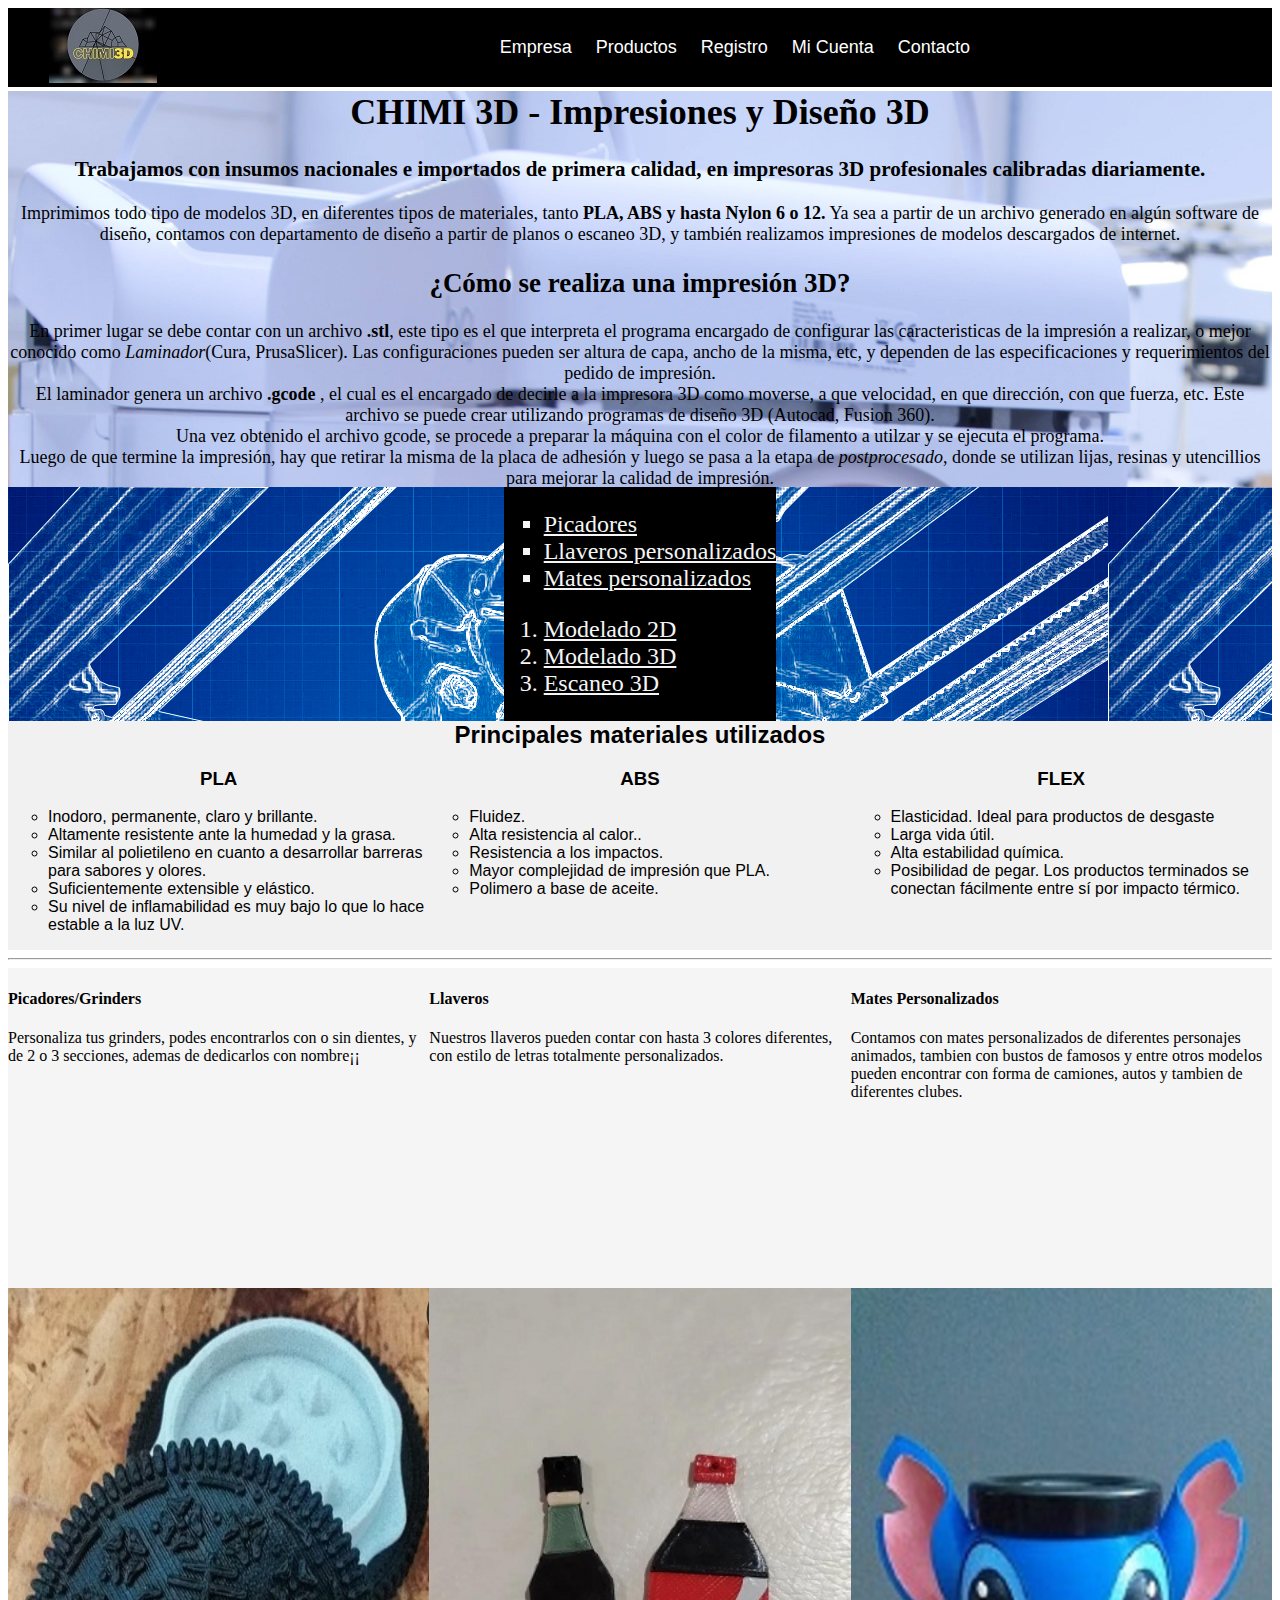
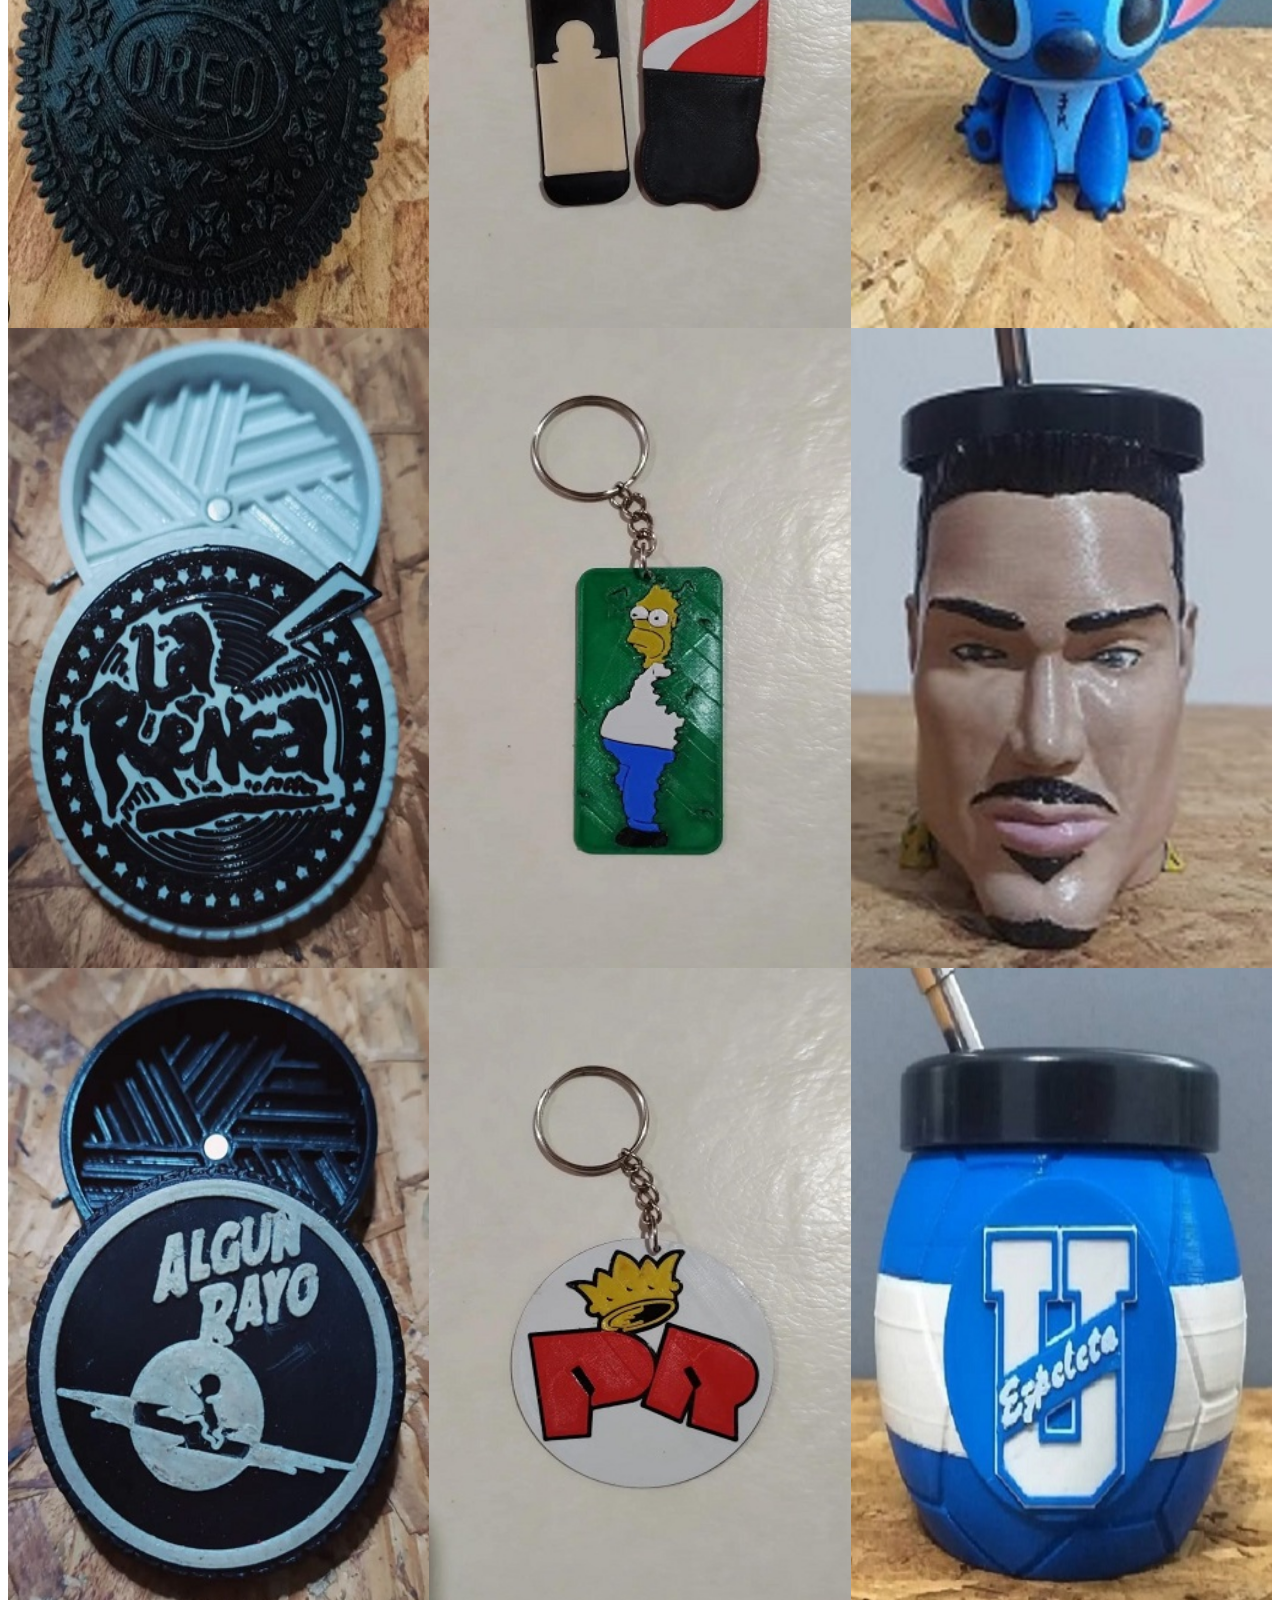
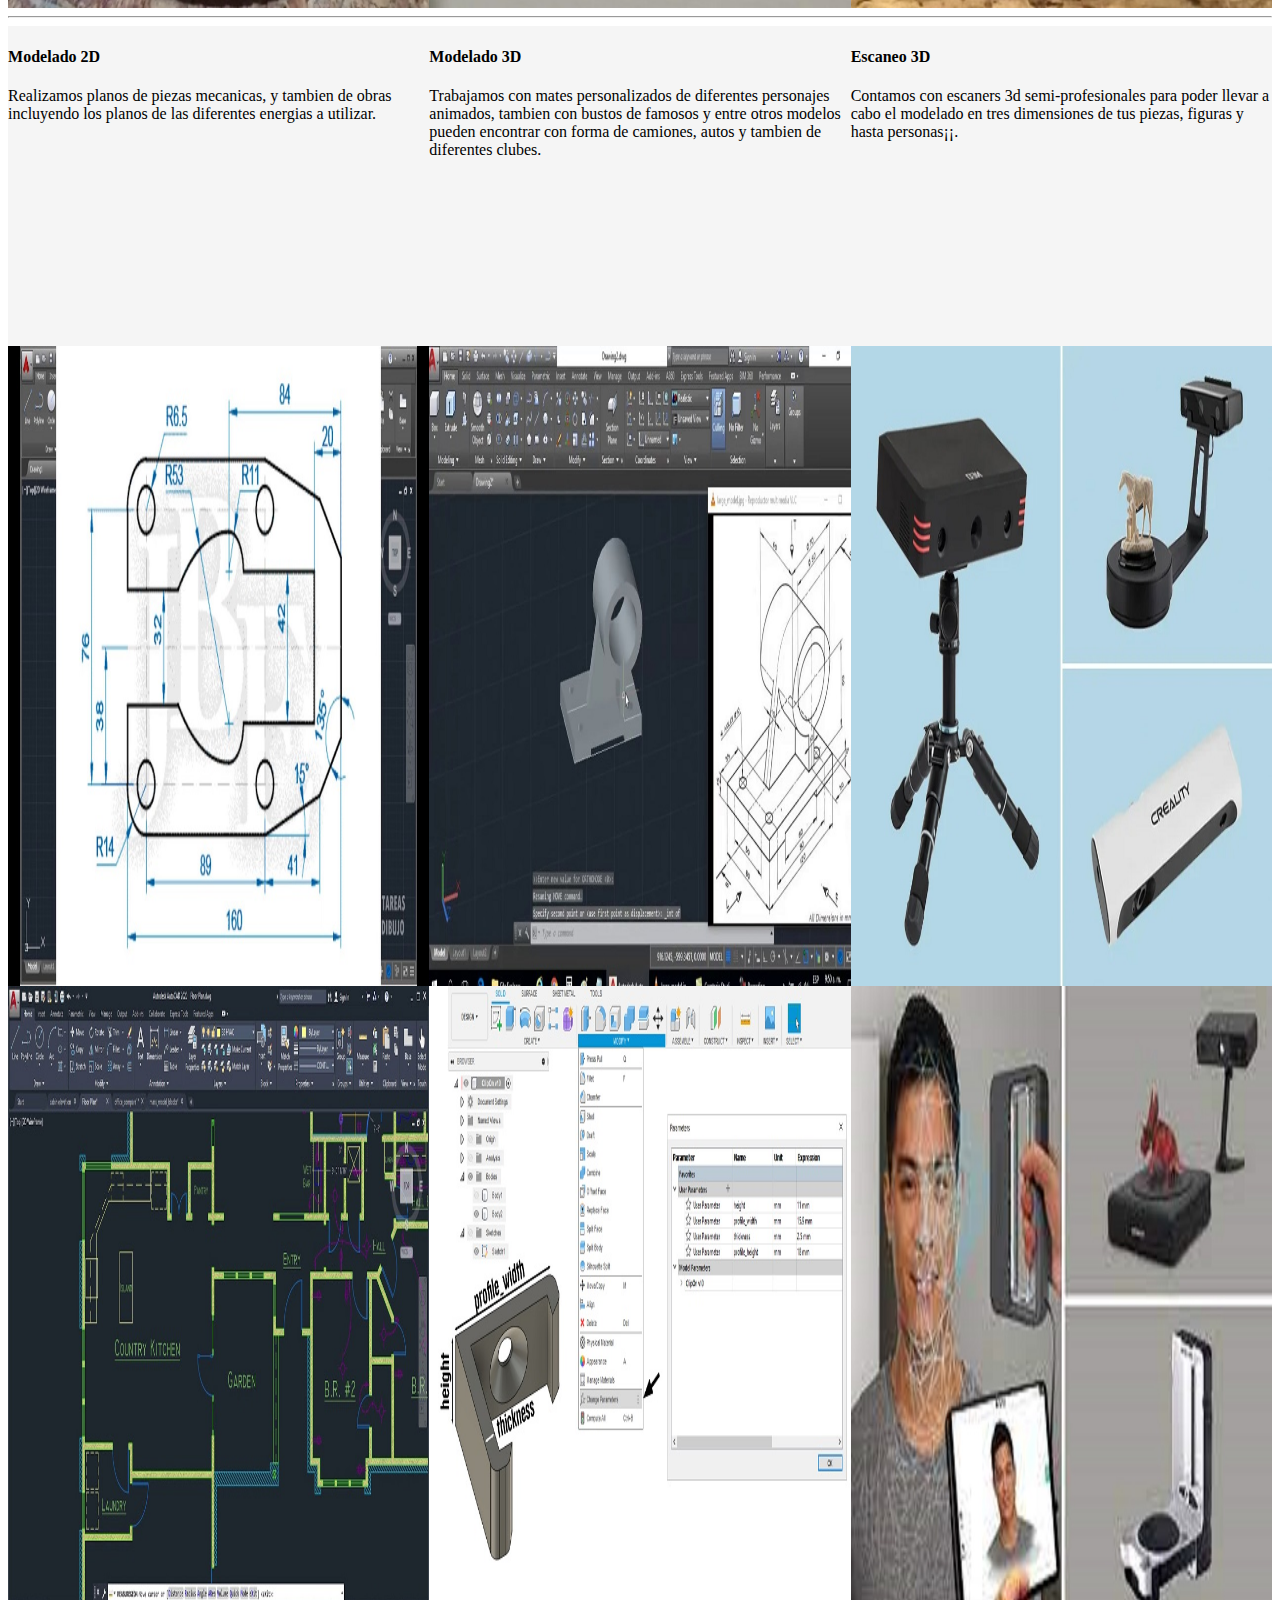
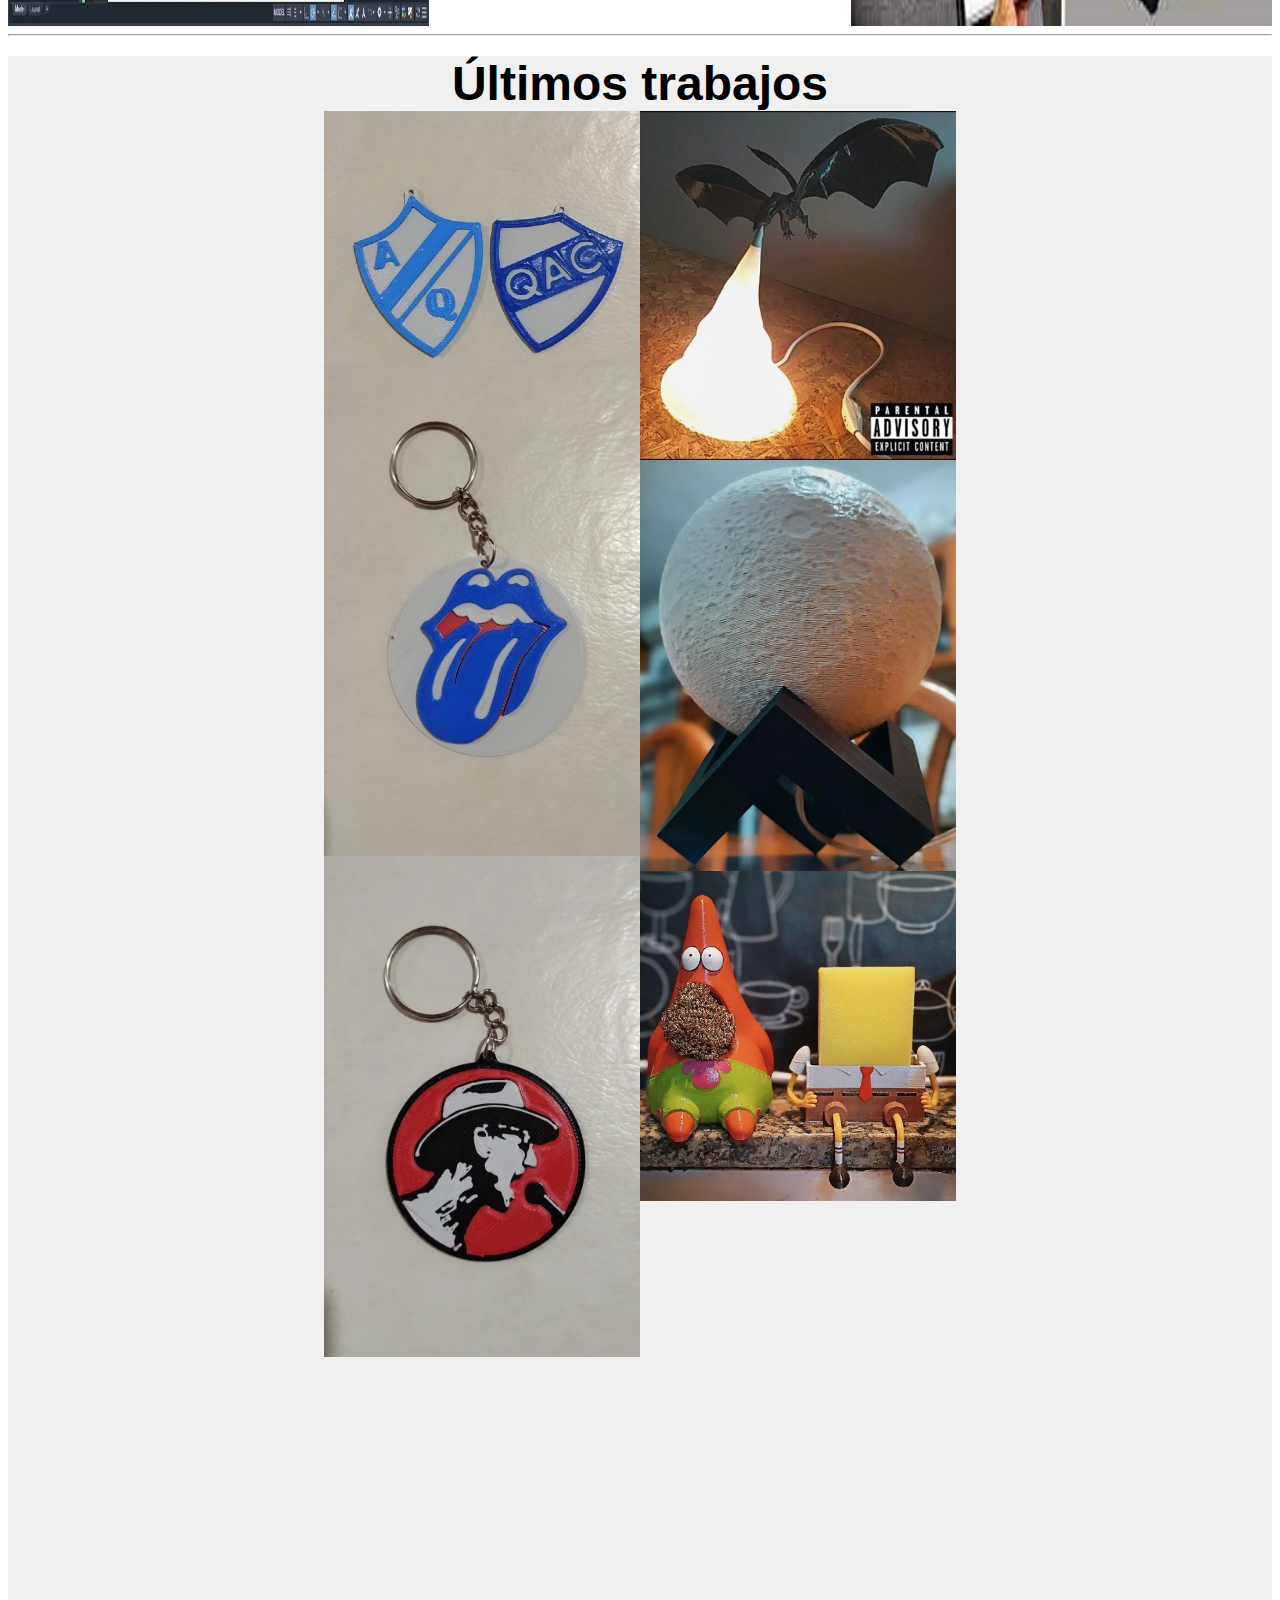
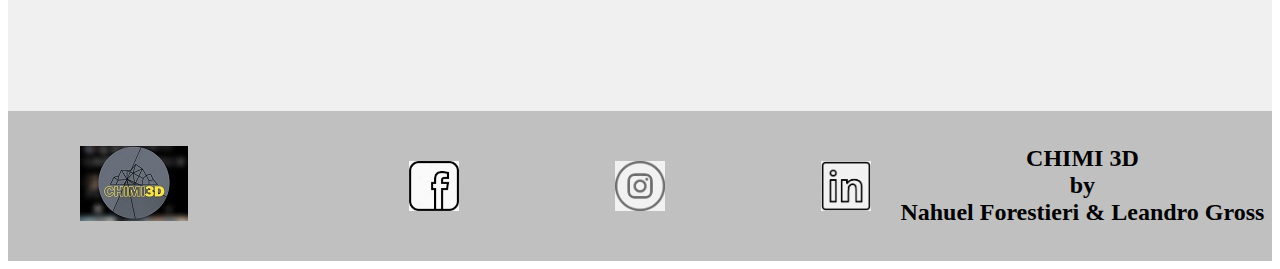
<file: templates/index.html>
<!DOCTYPE html>
<html lang="es">
<head>
    <meta charset="UTF-8">
    <meta http-equiv="X-UA-Compatible" content="IE=edge">
    <meta name="viewport" content="width=device-width, initial-scale=1.0">
    <link type="text/css" rel="stylesheet" href="./css/style.css">
    <title>CHIMI 3D - Impresiones y Diseño</title>
</head>

<body>

   <header class="header">
        <div class="header1"><img src="../img/Logo.jpeg" alt="Logo Tienda"></div>
        <div class="header2">
            <nav>
                    <a class="hnav" href="index.html">Empresa</a>
                    <a class="hnav" href="productos.html">Productos</a>
                    <a class="hnav" href="registro.html">Registro</a>
                    <a class="hnav" href="micuenta.html">Mi Cuenta</a>
                    <a class="hnav" href="contacto.html">Contacto</a>          
            </nav>
        </div>
   </header> 
   <section class="clase1">
        <h1>    CHIMI 3D - Impresiones y Diseño 3D  </h1>

        <h3> Trabajamos con insumos nacionales e importados de primera calidad, en impresoras 3D profesionales calibradas diariamente.</h3>

        <p>
            Imprimimos todo tipo de modelos 3D, en diferentes tipos de materiales, tanto <strong>PLA, ABS y hasta Nylon 6 o 12.</strong> 
            Ya sea a partir de un archivo generado en algún software de diseño, contamos con departamento de diseño a partir de planos o escaneo 3D, y también 
            realizamos impresiones de modelos descargados de internet. 
        </p>

        <h2>¿Cómo se realiza una impresión 3D?</h2>

        <p>En primer lugar se debe contar con un archivo <strong>.stl</strong>, este tipo es el que interpreta el programa encargado de configurar las caracteristicas de la impresión a realizar, o mejor conocido como <em>Laminador</em>(Cura, PrusaSlicer). 
            Las configuraciones pueden ser altura de capa, ancho de la misma, etc, y dependen de las especificaciones y requerimientos del pedido de impresión.<br> 
            El laminador genera un archivo <strong>.gcode</strong> , el cual es el encargado de decirle a la impresora 3D como moverse, a que velocidad, en que dirección, con que fuerza, etc.
            Este archivo se puede crear utilizando programas de diseño 3D (Autocad, Fusion 360).<br>
            Una vez obtenido el archivo gcode, se procede a preparar la máquina con el color de filamento a utilzar y se ejecuta el programa.<br>
            Luego de que termine la impresión, hay que retirar la misma de la placa de adhesión y luego se pasa a la etapa de <em>postprocesado</em>, donde se utilizan lijas, resinas y utencillios para mejorar la calidad de impresión.   
        </p>
   </section>
   <section class="clase2">
        <div class="clase2_3">
            <ul style="list-style-type: square;"> 
                <li><a class="clase2_2" href="#Picadores">Picadores</li>
                <li><a class="clase2_2" href="#Llaveros">Llaveros personalizados</a></li>
                <li><a class="clase2_2" href="#Mates">Mates personalizados</a></li>
            </ul>

            <ol> 
                <li><a class="clase2_2" href="#Modelado2D">Modelado 2D</a></li>
                <li><a class="clase2_2" href="#Modelado3D">Modelado 3D</a></li>
                <li><a class="clase2_2" href="#Escaneo">Escaneo 3D</a></li>
            </ol>
        </div>
   </section>
   <div class="clase3h2">
        <h2>
             Principales materiales utilizados
        </h2>
    </div>
   <section class="clase3">
        <div class="clase3_1">
            <h3 class="clase3_1h3">PLA</h3>
            <ul style="list-style:circle;"> 
                <li>Inodoro, permanente, claro y brillante.</li>
                <li>Altamente resistente ante la humedad y la grasa.</li>
                <li>Similar al polietileno en cuanto a desarrollar barreras para sabores y olores.</li>
                <li>Suficientemente extensible y elástico.</li>
                <li>Su nivel de inflamabilidad es muy bajo lo que lo hace estable a la luz UV.</li>
            </ul>
        </div>
        <div class="clase3_1">
            <h3 class="clase3_1h3">ABS</h3>
            <ul style="list-style:circle;"> 
                <li>Fluidez.</li>
                <li>Alta resistencia al calor..</li>
                <li>Resistencia a los impactos.</li>
                <li>Mayor complejidad de impresión que PLA.</li>
                <li>Polimero a base de aceite.</li>
            </ul>
        </div>
        <div class="clase3_1">
            <h3 class="clase3_1h3">FLEX</h3>
            <ul style="list-style:circle;"> 
                <li>Elasticidad. Ideal para productos de desgaste</li>
                <li>Larga vida útil.</li>
                <li>Alta estabilidad química.</li>
                <li>Posibilidad de pegar. Los productos terminados se conectan fácilmente entre sí por impacto térmico.</li>
            </ul>
        </div>
   </section>   
   <hr>
   <section class="clase4">
        <div class=clase4_1 id="Picadores">
            <div  class="clase4_3">
                <h4>Picadores/Grinders</h4>
                <p>Personaliza tus grinders, podes encontrarlos con o sin dientes, y de 2 o 3 secciones, ademas de dedicarlos con nombre¡¡</p>
            </div>
            <img class=clase4_2 src="../img/Oreo.jpeg" alt="Grinder Oreo">
            <img class=clase4_2 src="../img/Renga.jpeg" alt="Grinder La Renga">
            <img class=clase4_2 src="../img/Rayo.jpeg" alt="Grinder Algun Rayo">
        </div>
        <div class=clase4_1 id="Llaveros">
            <div  class="clase4_3">
                <h4>Llaveros</h4>
                <p>Nuestros llaveros pueden contar con hasta 3 colores diferentes, con estilo de letras totalmente personalizados.</p>
            </div>
            <img class=clase4_2 src="../img/Cocafernet.jpg" alt="Llavero Fernet coca">
            <img class=clase4_2 src="../img/Simpson.jpg" alt="Llavero Simpson">
            <img class=clase4_2 src="../img/PR.jpg" alt="Llavero Patricio Rey">

        </div>

        <div class=clase4_1 id="Mates">
            <div  class="clase4_3">
                <h4>Mates Personalizados</h4>
                <p>Contamos con mates personalizados de diferentes personajes animados, tambien con bustos de famosos y entre otros modelos 
                    pueden encontrar con forma de camiones, autos y tambien de diferentes clubes.</p>
            </div>
            <img class=clase4_2 src="../img/Stitch.jpg" alt="Mate Stitch">
            <img class=clase4_2 src="../img/Fort.jpg" alt="Mate Fort">
            <img class=clase4_2 src="../img/Union.jpeg" alt="Mate Club Unión">
        </div>
   </section>
    <hr>
    <section class="clase4">
        <div class=clase4_1 id="Modelado2D">
            <div  class="clase4_3">
                <h4>Modelado 2D</h4>
                <p>Realizamos planos de piezas mecanicas, y tambien de obras incluyendo los planos de las diferentes energias a utilizar.</p>
            </div>
            <img class=clase4_2 src="../img/plano2d.jpg" alt="Plano 2d">
            <img class=clase4_2 src="../img/autocad2d.jpg" alt="Autocad 2d">
        </div>
    
        <div class=clase4_1 id="Modelado3D">
            <div  class="clase4_3">
                <h4>Modelado 3D</h4>
                <p>Trabajamos con mates personalizados de diferentes personajes animados, tambien con bustos de famosos y entre otros modelos pueden encontrar con forma de camiones, autos y tambien de diferentes clubes.</p>
            </div>
            <img class=clase4_2 src="../img/autocad3d.jpg" alt="Autocad 3d">
            <img class=clase4_2 src="../img/fusion360.jpg" alt="Fusion360">
        </div>
    
        <div class=clase4_1 id="Escaneo3D">
            <div  class="clase4_3">
                <h4>Escaneo 3D</h4>
                <p>Contamos con escaners 3d semi-profesionales para poder llevar a cabo el modelado en tres dimensiones de tus piezas, figuras y hasta personas¡¡.</p>    
            </div>
            <img class=clase4_2 src="../img/escaner creality.jpg" alt="Scanner creality">
            <img class=clase4_2 src="../img/escaneo rostro.jpg" alt="Face scan">
        </div>
    </section>
    <hr>
    <div class="clase6">
        <h2>Últimos trabajos</h2>
    </div>
    <section class="clase5">
        <div class="clase5_1">
            <img src="../img/llavero quilmes.jpg" alt="llavero quilmes">
            <img src="../img/llavero rolling.jpg" alt="llavero rolling stones">
            <img src="../img/llavero skay.jpg" alt="llavero skay">
        </div>
        <div class="clase5_2">
            <img src="../img/velador dragon.JPG" alt="Velador dragon">
            <img src="../img/velador luna.JPG" alt="Velador luna">
            <img src="../img/bobesponja.JPG" alt="Bob esponja">
        </div>

    </section>    
    <footer class="footer">
        <div class="footer1"><img src="../img/Logo.jpeg" alt="Logo Tienda"></div>
        <div class="footer2">
            <div class="footer4" id="iconofb">
                <a title="Logo facebook" href="https://www.facebook.com/NahuePsico/"><img class="iconos" src="../img/icono fb.jpg" alt="Logo facebook"></a>
            </div>
            <div class="footer4" id="iconoinst">
                <a title="Logo instagram" href="https://www.instagram.com/chimi3d/"><img class="iconos" src="../img/icono insta.jpg" alt="Logo instagram"></a>
            </div>
            <div class="footer4" id="iconolink">
                <a href="https://www.linkedin.com/in/gustavo-nahuel-forestieri-271702170/"><img class="iconos" src="../img/icono linkedin.png" alt="Logo linkedin"></a>
            </div>
        </div>
        <div class="footer3">
            <span>CHIMI 3D</span><br><span>by</span><br><span>Nahuel Forestieri & Leandro Gross</span>
        </div>

    </footer>
    

</body>
</html>
</file>
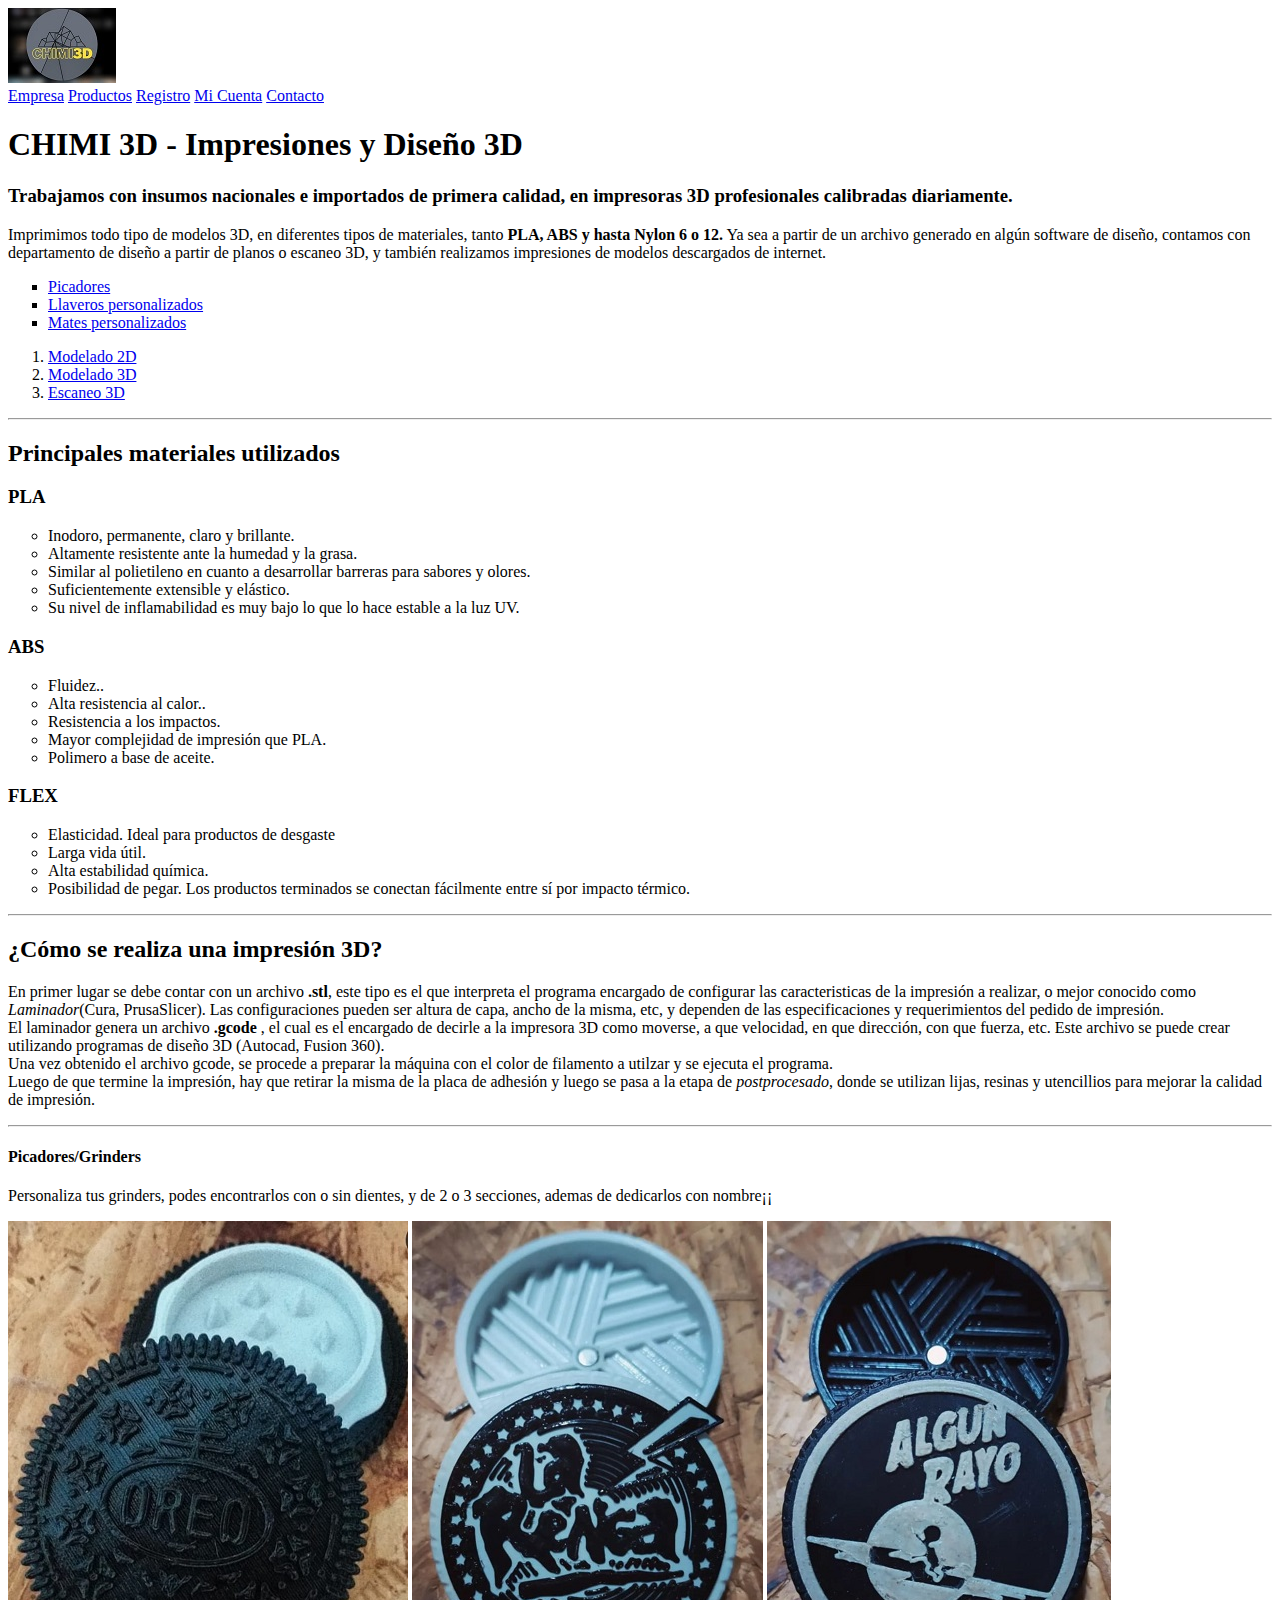
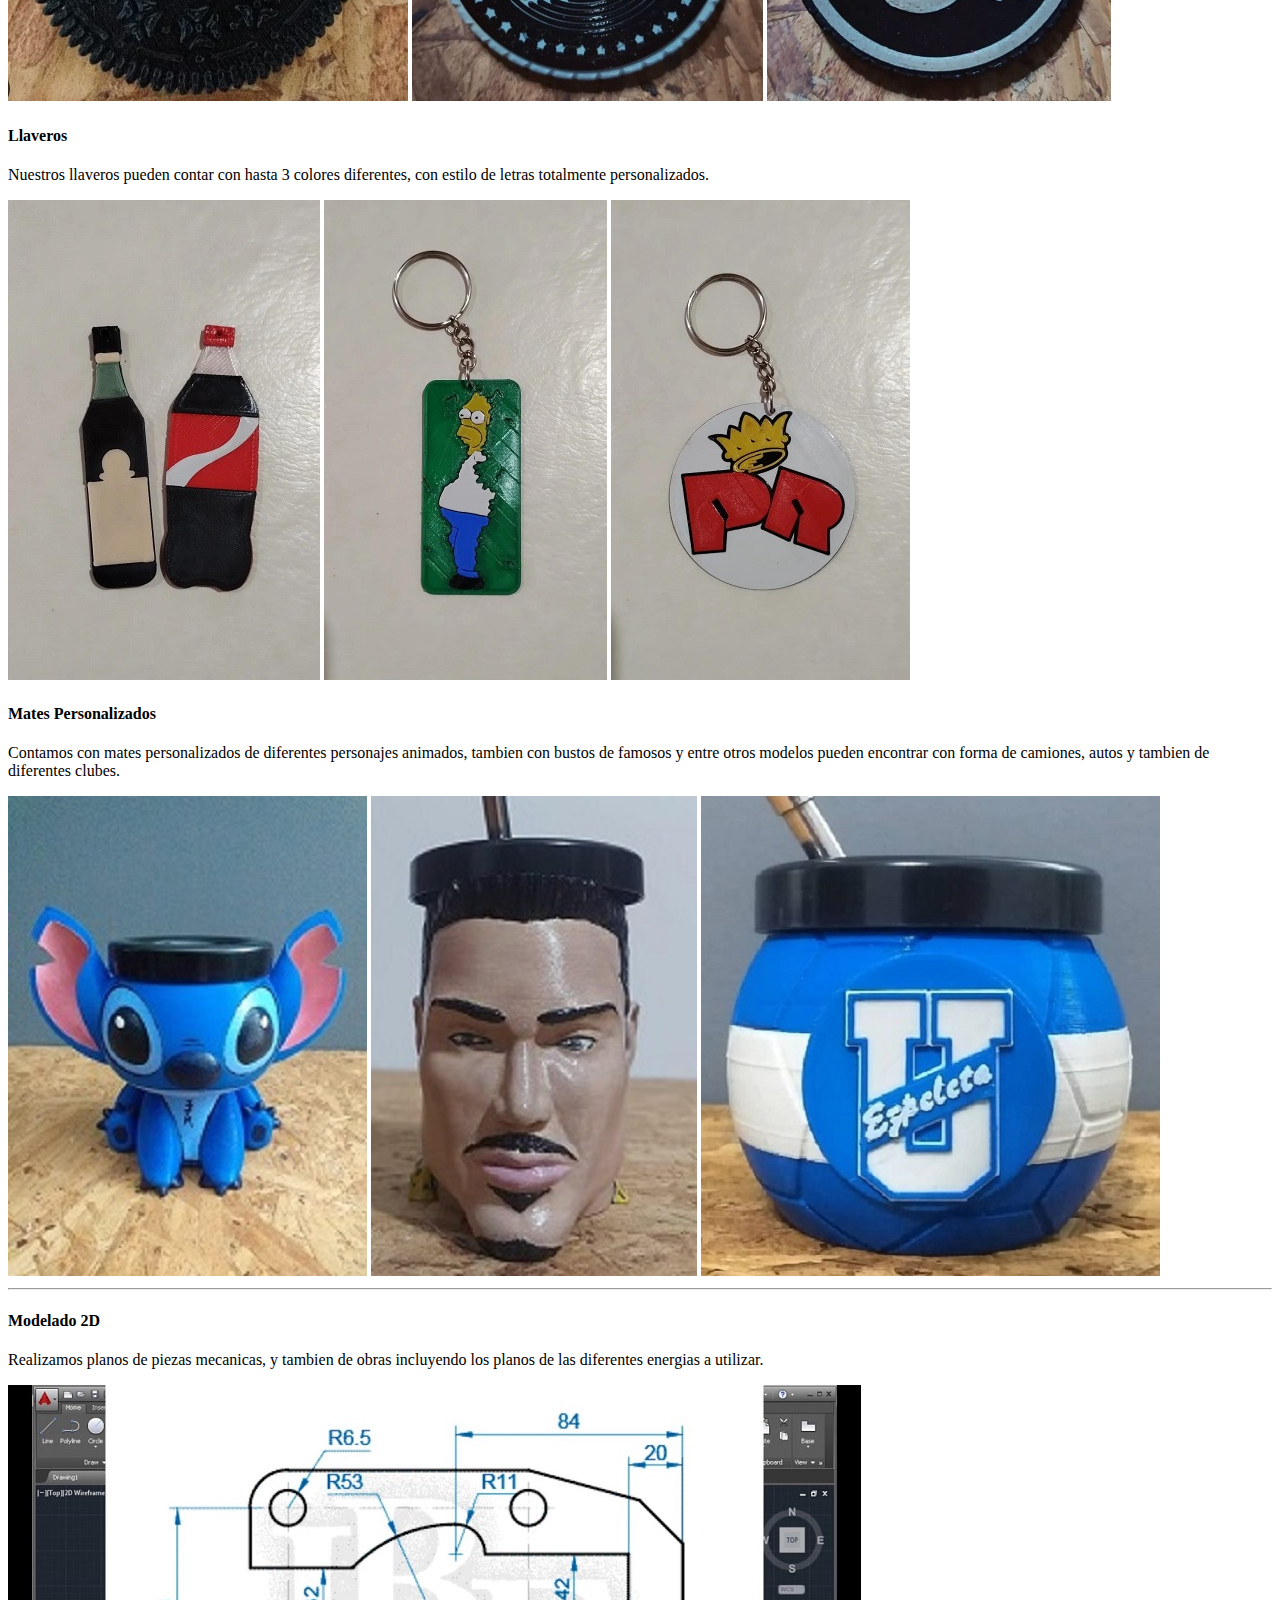
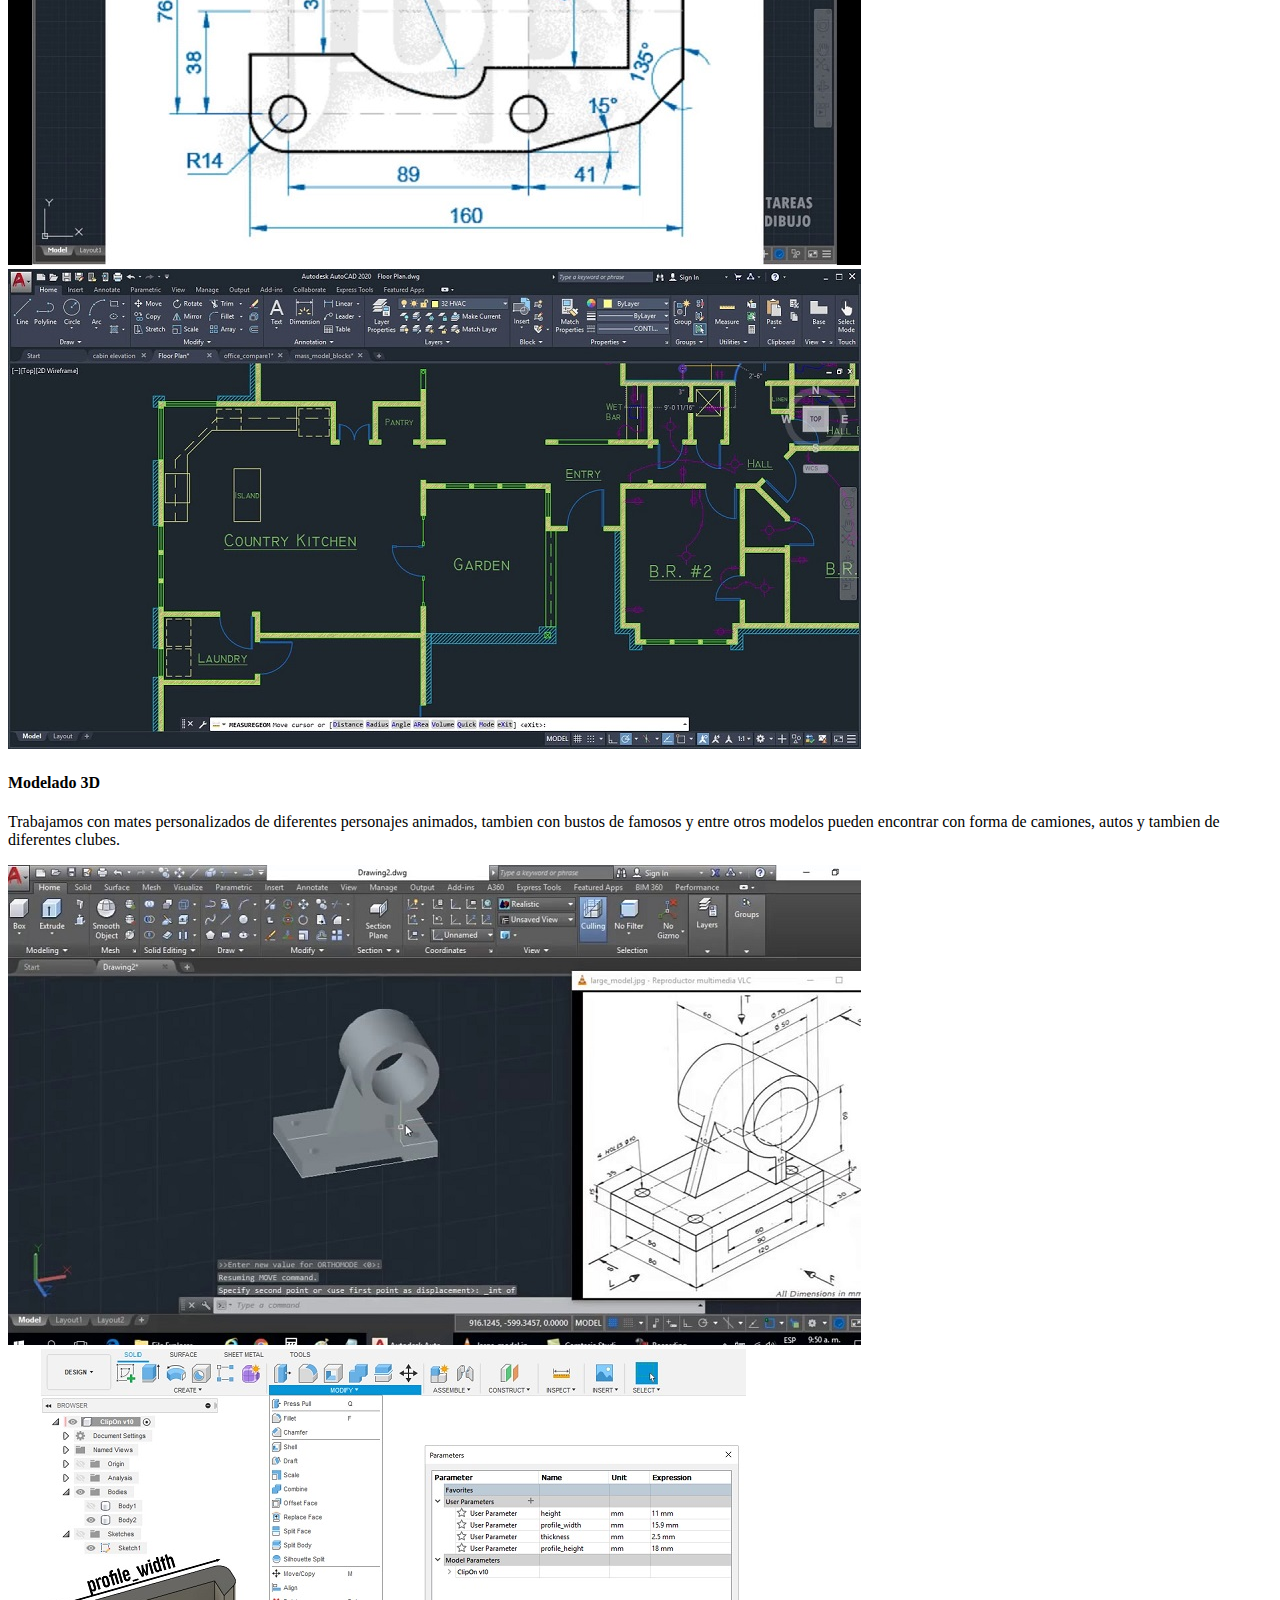
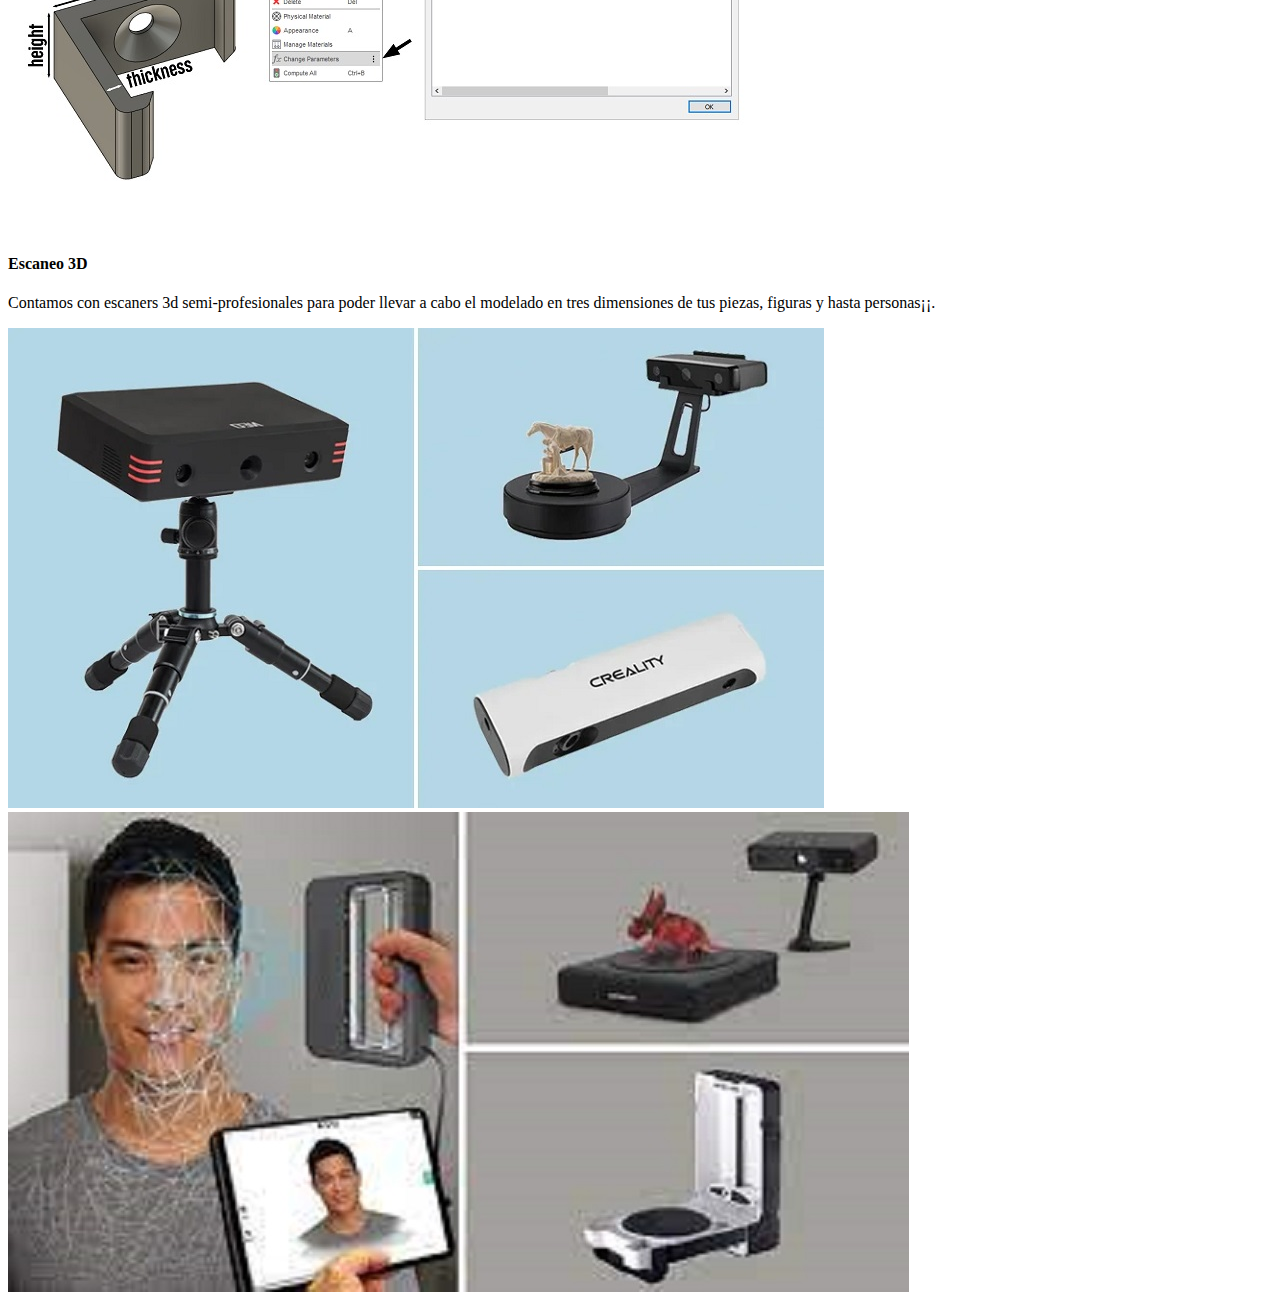
<file: Trabajo Integrador/templates/index.html>
<!DOCTYPE html>
<html lang="es">
<head>
    <meta charset="UTF-8">
    <meta http-equiv="X-UA-Compatible" content="IE=edge">
    <meta name="viewport" content="width=device-width, initial-scale=1.0">
    <title>CHIMI 3D - Impresiones y Diseño</title>
</head>

<body>

   <header>
        <img src="../img/Logo.jpeg" alt="Logo Tienda">
        <nav>
        
            <div>
                <a href="index.html">Empresa</a>
                <a href="productos.html">Productos</a>
                <a href="registro.html">Registro</a>
                <a href="micuenta.html">Mi Cuenta</a>
                <a href="contacto.html">Contacto</a>
            </div>
        </nav>
   </header> 

   <section>
        <h1>    CHIMI 3D - Impresiones y Diseño 3D  </h1>

        <h3> Trabajamos con insumos nacionales e importados de primera calidad, en impresoras 3D profesionales calibradas diariamente.</h3>

        <p>
            Imprimimos todo tipo de modelos 3D, en diferentes tipos de materiales, tanto <strong>PLA, ABS y hasta Nylon 6 o 12.</strong> 
            Ya sea a partir de un archivo generado en algún software de diseño, contamos con departamento de diseño a partir de planos o escaneo 3D, y también 
            realizamos impresiones de modelos descargados de internet. 
        </p>
   </section>

   <div>
        <ul style="list-style-type: square;"> 
            <li><a href="#Picadores">Picadores</li>
            <li><a href="#Llaveros">Llaveros personalizados</a></li>
            <li><a href="#Mates">Mates personalizados</a></li>
        </ul>

        <ol>
            <li><a href="#Modelado2D">Modelado 2D</a></li>
            <li><a href="#Modelado3D">Modelado 3D</a></li>
            <li><a href="#Escaneo">Escaneo 3D</a></li>
        </ol>
   </div>

   <hr>

   <section>
        <h2>
            Principales materiales utilizados
        </h2>

        <div>
            <h3>PLA</h3>
            <ul style="list-style:circle;"> 
                <li>Inodoro, permanente, claro y brillante.</li>
                <li>Altamente resistente ante la humedad y la grasa.</li>
                <li>Similar al polietileno en cuanto a desarrollar barreras para sabores y olores.</li>
                <li>Suficientemente extensible y elástico.</li>
                <li>Su nivel de inflamabilidad es muy bajo lo que lo hace estable a la luz UV.</li>
            </ul>
        </div>
        <div>
            <h3>ABS</h3>
            <ul style="list-style:circle;"> 
                <li>Fluidez..</li>
                <li>Alta resistencia al calor..</li>
                <li>Resistencia a los impactos.</li>
                <li>Mayor complejidad de impresión que PLA.</li>
                <li>Polimero a base de aceite.</li>
            </ul>
        </div>
        <div>
            <h3>FLEX</h3>
            <ul style="list-style:circle;"> 
                <li>Elasticidad. Ideal para productos de desgaste</li>
                <li>Larga vida útil.</li>
                <li>Alta estabilidad química.</li>
                <li>Posibilidad de pegar. Los productos terminados se conectan fácilmente entre sí por impacto térmico.</li>
            </ul>
        </div>
   </section>   
   
   <hr>

    <section>     
        <h2>¿Cómo se realiza una impresión 3D?</h2>

        <p>En primer lugar se debe contar con un archivo <strong>.stl</strong>, este tipo es el que interpreta el programa encargado de configurar las caracteristicas de la impresión a realizar, o mejor conocido como <em>Laminador</em>(Cura, PrusaSlicer). 
            Las configuraciones pueden ser altura de capa, ancho de la misma, etc, y dependen de las especificaciones y requerimientos del pedido de impresión.<br> 
            El laminador genera un archivo <strong>.gcode</strong> , el cual es el encargado de decirle a la impresora 3D como moverse, a que velocidad, en que dirección, con que fuerza, etc.
            Este archivo se puede crear utilizando programas de diseño 3D (Autocad, Fusion 360).<br>
            Una vez obtenido el archivo gcode, se procede a preparar la máquina con el color de filamento a utilzar y se ejecuta el programa.<br>
            Luego de que termine la impresión, hay que retirar la misma de la placa de adhesión y luego se pasa a la etapa de <em>postprocesado</em>, donde se utilizan lijas, resinas y utencillios para mejorar la calidad de impresión.   
        </p>
    </section>

    <hr>

    <div id="Picadores">
        <h4>Picadores/Grinders</h4>
        <p>Personaliza tus grinders, podes encontrarlos con o sin dientes, y de 2 o 3 secciones, ademas de dedicarlos con nombre¡¡</p>
        <img src="../img/Oreo.jpeg" alt="Grinder Oreo">
        <img src="../img/Renga.jpeg" alt="Grinder La Renga">
        <img src="../img/Rayo.jpeg" alt="Grinder Algun Rayo">
    </div>

    <div id="Llaveros">
        <h4>Llaveros</h4>
        <p>Nuestros llaveros pueden contar con hasta 3 colores diferentes, con estilo de letras totalmente personalizados.</p>
        <img src="../img/Cocafernet.jpg" alt="Llavero Fernet coca">
        <img src="../img/Simpson.jpg" alt="Llavero Simpson">
        <img src="../img/PR.jpg" alt="Llavero Patricio Rey">
    </div>

    <div id="Mates">
        <h4>Mates Personalizados</h4>
        <p>Contamos con mates personalizados de diferentes personajes animados, tambien con bustos de famosos y entre otros modelos pueden encontrar con forma de camiones, autos y tambien de diferentes clubes.</p>
        <img src="../img/Stitch.jpg" alt="Mate Stitch">
        <img src="../img/Fort.jpg" alt="Mate Fort">
        <img src="../img/Union.jpeg" alt="Mate Club Unión">
    </div>

    <hr>

    <div id="Modelado2D">
        <h4>Modelado 2D</h4>
        <p>Realizamos planos de piezas mecanicas, y tambien de obras incluyendo los planos de las diferentes energias a utilizar.</p>
        <img src="../img/plano2d.jpg" alt="Plano 2d">
        <img src="../img/autocad2d.jpg" alt="Autocad 2d">
    </div>

    <div id="Modelado3D">
        <h4>Modelado 3D</h4>
        <p>Trabajamos con mates personalizados de diferentes personajes animados, tambien con bustos de famosos y entre otros modelos pueden encontrar con forma de camiones, autos y tambien de diferentes clubes.</p>
        <img src="../img/autocad3d.jpg" alt="Autocad 3d">
        <img src="../img/fusion360.jpg" alt="Fusion360">
    </div>

    <div id="Escaneo3D">
        <h4>Escaneo 3D</h4>
        <p>Contamos con escaners 3d semi-profesionales para poder llevar a cabo el modelado en tres dimensiones de tus piezas, figuras y hasta personas¡¡.</p>
        <img src="../img/escaner creality.jpg" alt="Scanner creality">
        <img src="../img/escaneo rostro.jpg" alt="Face scan">
    </div>

</body>
</html>
</file>
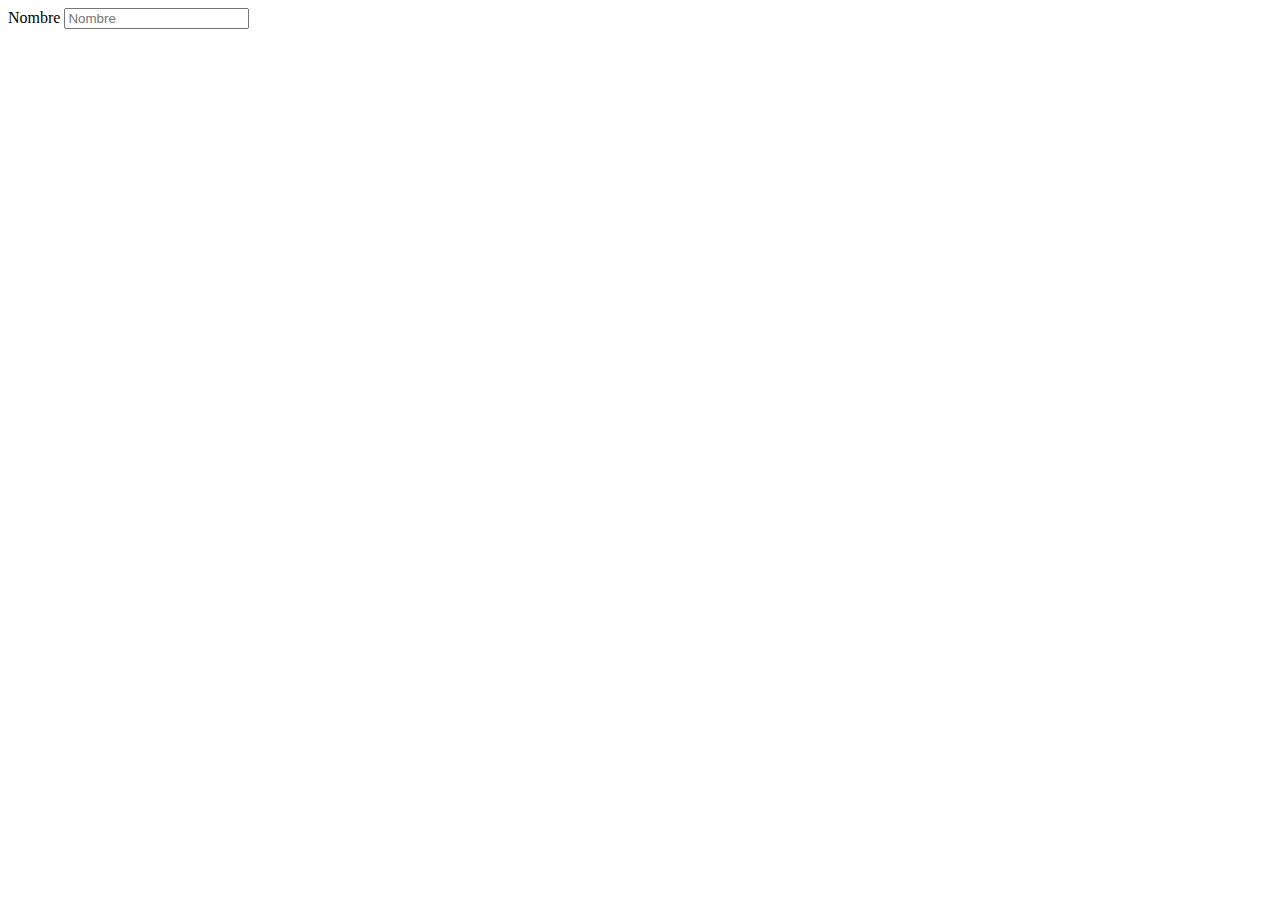
<file: home2/5.html>
<!DOCTYPE html>
<html lang="en">
<head>
    <meta charset="UTF-8">
    <meta http-equiv="X-UA-Compatible" content="IE=edge">
    <meta name="viewport" content="width=device-width, initial-scale=1.0">
    <title>Document</title>
</head>
<body>

    <form action="">
        <label>Nombre</label>
        <input type="text" placeholder="Nombre">
    </form>
    
</body>
</html>
</file>
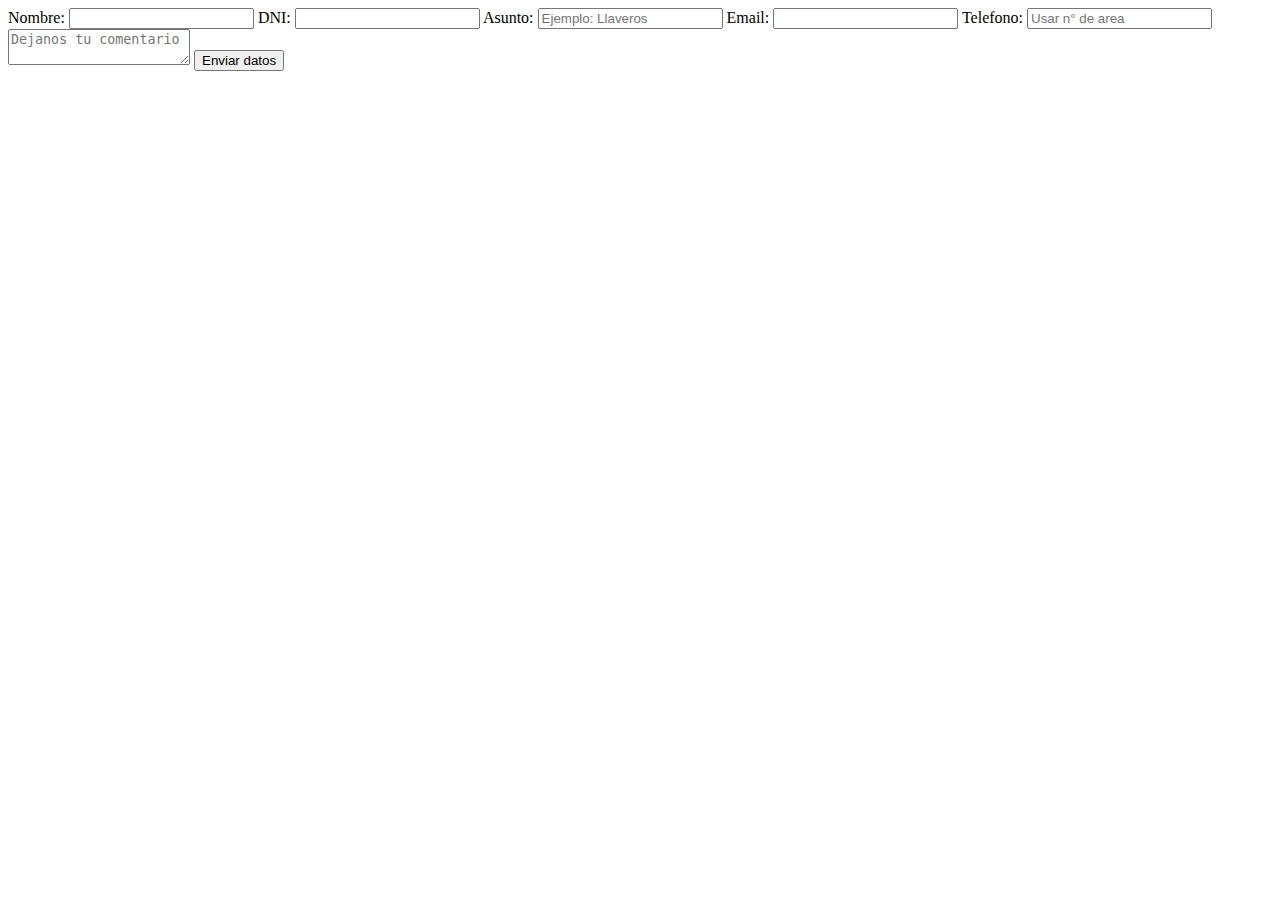
<file: templates/registro.html>
<!DOCTYPE html>
<html lang="es">
<head>
    <meta charset="UTF-8">
    <meta http-equiv="X-UA-Compatible" content="IE=edge">
    <meta name="viewport" content="width=device-width, initial-scale=1.0">
    <title>Registro</title>
</head>
<body>

    <form action=""> 
        <label>Nombre: </label>
        <input type="text">
        <label>DNI: </label>
        <input type="number">
        <label>Asunto: </label>
        <input type="text" placeholder="Ejemplo: Llaveros">
        <label>Email: </label>
        <input type="email">
        <label>Telefono: </label>
        <input type="tel" placeholder="Usar n° de area"><br>
        <textarea placeholder="Dejanos tu comentario"></textarea>
        <button type="submit">Enviar datos</button>
    </form>

</body>
</html>
</file>
<file: templates/css/style.css>
.header{
    position: sticky;
    background-color: black;
    display: inline-flex;
    width: 100%;
    justify-content: center;
    align-items: center;
}

.header1{
    width: 15%;
    vertical-align: middle;
    text-align: center;

}

.header2{
    width: 85%;
    vertical-align: middle;
    text-align: center;
}

.hnav{

    width: auto;
    color: white;
    background-color:black;
    padding: 10px 10px;
    font-family: 'Lucida Sans', 'Lucida Sans Regular', 'Lucida Grande', 'Lucida Sans Unicode', Geneva, Verdana, sans-serif;
    font-size: large;
    text-decoration:none;
}

.hnav:hover{

    background-color: blue;
    text-decoration-line: underline;
}

.clase1{
    border-top: 0;
    background-color: gray;
    background-image: url("../../img/fondoimp.jpg");
    background-repeat: no-repeat;
    width: 100%;
    height: auto;
    margin-top: -20px;
    font-size: large;
    text-align: center;

}

.clase2{
    position: relative;
    display: inline-flex;
    width: 100%;
	margin-top: -20px;
    background-image: url(../../img/Banner2.png);
    justify-content: center;
    align-items: center;
}

.clase2_2{ 
    color: whitesmoke;
    font-size:x-large;
}

.clase2_3{  
    width: auto;
    color: whitesmoke;
    font-size:x-large;
    justify-content: center;
    align-items: center;
    background-color: black;
}

.clase3h2{
    position: relative;
    width: 100%;
    margin-top: -20px;
    text-align: center;
    background-color:rgba(184, 173, 173, 0.178);
    font-family: 'Segoe UI', Tahoma, Geneva, Verdana, sans-serif;
}


.clase3{
    position: relative;
    width: 100%;
	margin-top: -20px;
    display: inline-flex;
    background-color:rgba(184, 173, 173, 0.178);
}

.clase3_1{
    width: 33.33%;
    font-size: medium;
    font-family: 'Segoe UI', Tahoma, Geneva, Verdana, sans-serif;

}

.clase3_1h3{
    text-align: center;
}

.clase4{
    position: relative;
    background-color:whitesmoke;
    display: inline-flex;
    flex-wrap:nowrap;
    width: 100%;
    justify-content: center;
    align-items: center;
}

.clase4_1{
    width:33.33%;
    height:auto;
    display:flex;
    flex-wrap: nowrap;
    flex-direction: column;
}

.clase4_2{
    width:100%;
    height: 40em;
}

.clase4_3{
    width: 100%;
    height: 20em;
}

.clase6{
    position: relative;
    margin-top: -20px;
    background-color:rgba(187, 184, 184, 0.212);
    text-align: center;
    font-size: xx-large;
    font-family: 'Lucida Sans', 'Lucida Sans Regular', 'Lucida Grande', 'Lucida Sans Unicode', Geneva, Verdana, sans-serif;

}

.clase5{
    position: relative;
    background-color:rgba(187, 184, 184, 0.212);
    display: inline-flex;
    width: 100%;
    text-align: center;
    margin-top: -40px;
}

.clase5_1{
    width:25%;
    display:flex;
    flex-direction: column;
    margin-left: 25%;
}

.clase5_2{
    width:25%;
    height: 100em;
    display:flex;
    flex-direction: column;
    margin-right: 25%;
}
.footer{
    position: relative;
    background-color: silver;
    display: inline-flex;
    width: 100%;
    height: 150px;
    justify-content: center;
    align-items: center;
}

.footer1{
    width: 20%;
    vertical-align:middle;
    text-align: center;
}
.footer2{
    width: 50%;
    display: inline-flex;
    justify-content: center;
    align-items: center;
}
.footer3{
    width: 30%;
    vertical-align:middle;
    text-align: center;
    color: black;
    font-size: x-large;
    font-weight: 900;
}

.footer4{
    width: 80px;
    height: 80px;
    margin-left: 20%;
    
}

.iconos{
    width: 50px;
    height: 50px;
    background-color:silver;
    margin-left: 15px;
    margin-top: 15px;
}

#iconofb:hover{
    background-color: blue;
}

#iconoinst:hover{
    background-color:#ce32b9;
}

#iconolink:hover{
    background-color: lightblue;
}
</file>
